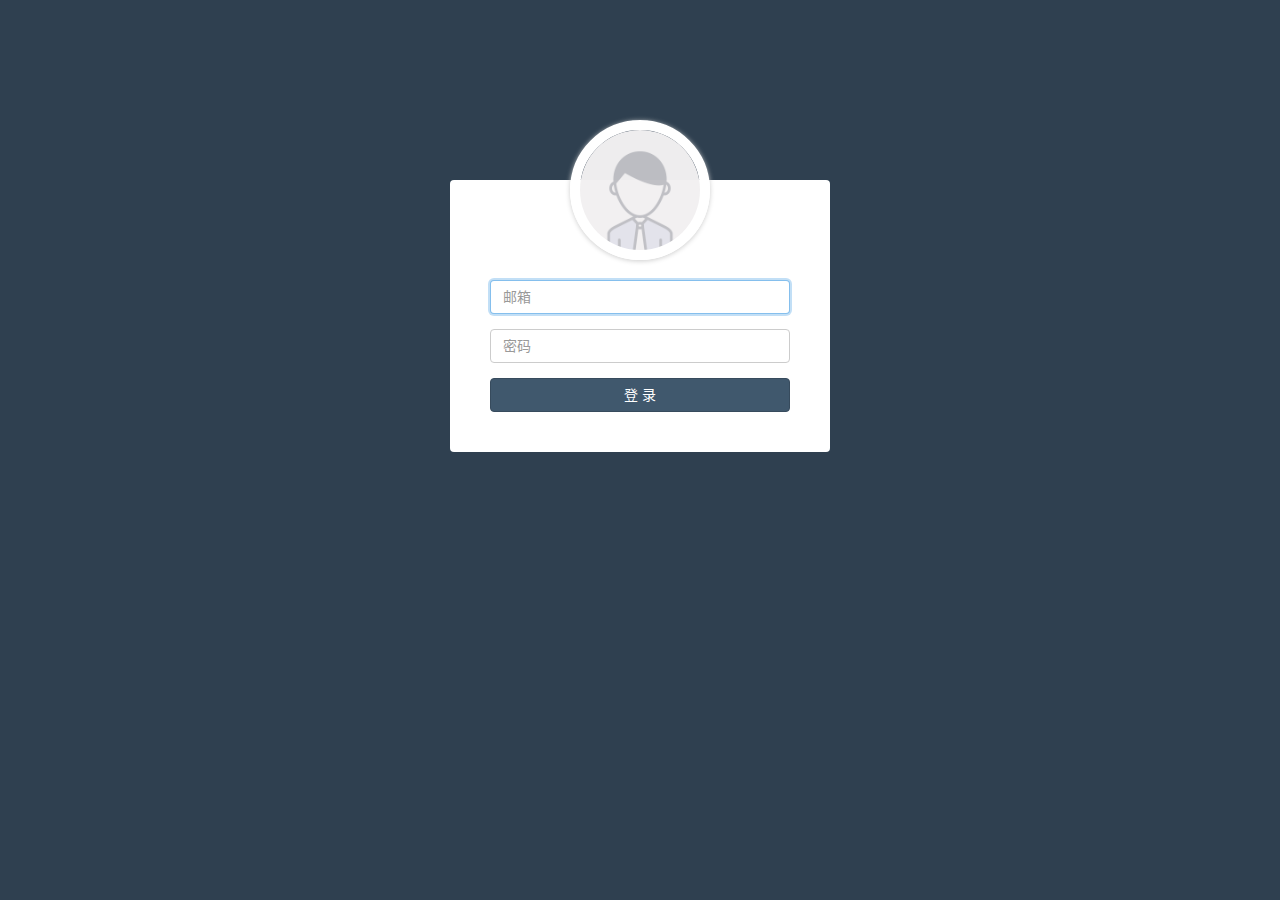
<file: public/admin/login.html>
<!DOCTYPE html>
<html lang="zh-CN">
<head>
  <meta charset="utf-8">
  <title>Sign in &laquo; Admin</title>
  <link rel="stylesheet" href="../assets/vendors/bootstrap/css/bootstrap.css">
  <link rel="stylesheet" href="../assets/css/admin.css">
</head>
<body>
  <div class="login">
    <div class="login-wrap">
      <img class="avatar" src="../assets/img/default.png">
      <!-- 有错误信息时展示 -->
      <!-- <div class="alert alert-danger">
        <strong>错误！</strong> 用户名或密码错误！
      </div> -->
      <div class="form-group">
        <label for="email" class="sr-only">邮箱</label>
        <input id="email" type="email" class="form-control" placeholder="邮箱" autofocus>
      </div>
      <div class="form-group">
        <label for="password" class="sr-only">密码</label>
        <input id="password" type="password" class="form-control" placeholder="密码">
      </div>
      <button class="btn btn-primary btn-block" id="loginBtn">登 录</button>
    </div>
  </div>
  <script src="../assets/vendors/jquery/jquery.min.js"></script>
  <script type="text/javascript">
    // 选择登录按钮并为其添加点击事件
    $('#loginBtn').on('click', function () {
      // 获取用户输入的邮箱地址
      var email = $('#email').val();
      // 获取用户输入的密码
      var password = $('#password').val();
      // 判断用户是否输入了邮箱地址
      if (email.trim().length == 0) {
        alert('请输入邮箱')
        return;
      }
      // 判断用户是否输入了密码
      if (password.trim().length == 0) {
        alert('请输入密码');
        return;
      }

      $.ajax({
        type: 'post',
        url: '/login',
        data: {
          email: email,
          password: password
        },
        success: function (response) {
          // 对用户的角色进行判断 如果是管理员就跳转到数据管理的首页面
          // 如果是普通用户 就跳转到网站的首页面
          if (response.role == 'admin') {
            // 登录成功 跳转到数据管理的首页面
            location.href = '/admin/index.html';
          } else {
            location.href = '/index.html';
          }
          
        },
        error: function () {
          // 登录失败
          alert('用户名或者密码错误')
        }
      })

    });
  </script>
</body>
</html>
</file>
<file: public/assets/css/admin.css>
.nprogress-busy {
  cursor: wait;
}

.form-control {
  box-shadow: none;
}

.form-control:focus {
  border-color: rgba(102, 175, 233, .8);
  box-shadow: 0 0 0 2px rgba(102, 175, 233, .4);
}

body {
  background-color: #f8f9fb;

  -webkit-font-smoothing: antialiased;
  -moz-osx-font-smoothing: grayscale;
}

.aside {
  position: fixed;
  top: 0;
  left: 0;

  width: 180px;
  height: 100%;

  background-color: #2f4050;
}

.aside .profile {
  padding: 25px;

  text-align: center;

  background-color: #243443;
}

.aside .profile .avatar {
  width: 80px;
  height: 80px;
  border: 3px solid rgba(255, 255, 255, .3);
  border-radius: 50%;
  object-fit: cover;
}

.aside .profile .name {
  color: #a9b0c2;

  font-size: 16px;
}

.aside .nav {
  padding: 10px 0;
}

.aside .nav li + li {
  margin-top: 1px;
}

.aside .nav a {
  display: block;

  padding: 10px 20px;

  color: #a9b0c2;
}

.aside .nav .active > a {
  color: #f6f6f6;
  background-color: #243443;
}

.aside .nav a:hover,
.aside .nav a:focus {
  color: #f6f6f6;
  background-color: #213140;
}

.aside .nav a i:first-child {
  width: 14px;
  margin-right: 10px;

  font-size: 14px;
  line-height: 16px;
}

.aside .nav .fa-angle-right {
  float: right;

  transition: transform .2s;
  transform: rotate(90deg);

  font-size: 16px;
  line-height: 20px;
}

.aside .nav .collapsed .fa-angle-right {
  float: right;

  transform: rotate(0);
}

.aside .nav a + ul {
  overflow: hidden;

  padding: 0;

  list-style: none;

  background-color: #243443;
  box-shadow: inset 0 1px 3px #111e29;

  font-size: .9em;
}

.aside .nav a + ul li:first-child {
  margin-top: 8px;
}

.aside .nav a + ul li:last-child {
  margin-bottom: 8px;
}

.aside .nav a + ul a {
  padding-left: 30px;
}

.main {
  position: relative;

  overflow: hidden;

  min-width: 844px;
  min-height: 100vh;
  padding: 70px 5px 20px 185px;
}

.main .navbar {
  position: fixed;
  z-index: 10;
  top: 0;
  right: 0;
  left: 180px;

  padding: 0 15px 0 10px;

  border: 0;
  border-bottom: 1px solid #eee;
  border-radius: 0;
  background-color: #fff;
}

.main .navbar .navbar-btn {
  padding: 10px 12px;

  color: #444;
  border: 0;
}

.main .navbar i {
  margin-right: 4px;

  font-size: .8em;
}

.main .container-fluid .page-title {
  overflow: hidden;

  margin-bottom: 20px;
}

.main .container-fluid .page-title h1 {
  display: inline-block;

  margin: 0;

  font-size: 24px;
  font-weight: 400;
}

.main .container-fluid .page-title .btn-primary {
  margin-left: 5px;

  vertical-align: bottom;
}

.main .container-fluid .page-title .input-group {
  max-width: 230px;
}

.main .container-fluid .page-action {
  overflow: hidden;

  margin-bottom: 10px;
}

.main .container-fluid .page-action .btn-batch,
.main .container-fluid .page-action .form-inline {
  display: inline-block;
}

.main .container-fluid .page-action .btn {
  margin-right: 10px;
}

.main .container-fluid .pagination {
  margin: 0;
}

.main .container-fluid form h2 {
  margin-top: 5px;
  margin-bottom: 15px;

  font-size: 17px;
  font-weight: 400;
}

.main .container-fluid table {
  background-color: #fff;
}

.main .container-fluid th {
  border-bottom: 1px;

  font-weight: 400;
}

.main .container-fluid td {
  vertical-align: middle;
}

.main .container-fluid td .avatar {
  width: 40px;

  border-radius: 50%;
}

.main .container-fluid td .slide {
  width: auto;
  max-height: 80px;
}

.main .container-fluid td i {
  margin-right: 5px;
}

.main .container-fluid label {
  color: #555;

  font-weight: normal;
}

.main .container-fluid textarea {
  resize: vertical;
}

.main .container-fluid .editor-toolbar:before {
  margin-bottom: 5px;
}

.main .container-fluid .editor-toolbar:after {
  margin-top: 5px;
}

.main .container-fluid .form-horizontal {
  margin-top: 50px;
}

.main .container-fluid .form-image {
  position: relative;

  background-color: #fff;
}

.main .container-fluid .form-image input {
  display: none;
}

.main .container-fluid .form-image img {
  max-width: 150px;
}

.main .container-fluid .form-image i {
  position: absolute;
  top: 0;
  right: 0;
  bottom: 0;
  left: 0;

  transition: opacity .3s;
  text-align: center;

  opacity: 0;
  background: #c0c0c0;

  font-size: 2em;
}

.main .container-fluid .form-image i::before {
  position: absolute;
  top: 50%;
  left: 50%;

  margin-top: -14px;
  margin-left: -14px;
}

.main .container-fluid .form-image:hover i {
  opacity: .6;
}

.main .container-fluid .thumbnail {
  width: 100%;
}

.login {
  position: fixed;

  width: 100%;
  height: 100%;

  background-color: #2f4050;
}

.login .login-wrap {
  position: relative;

  max-width: 380px;
  margin: 180px auto;
  padding: 100px 40px 40px;

  border-radius: 4px;
  background-color: #fff;
}

.login .login-wrap .avatar {
  position: absolute;
  top: -60px;
  left: 50%;

  overflow: hidden;

  width: 140px;
  height: 140px;
  margin-left: -70px;

  border: 10px solid #fff;
  border-radius: 50%;
  box-shadow: 0 1px 5px #ccc;
}
</file>
